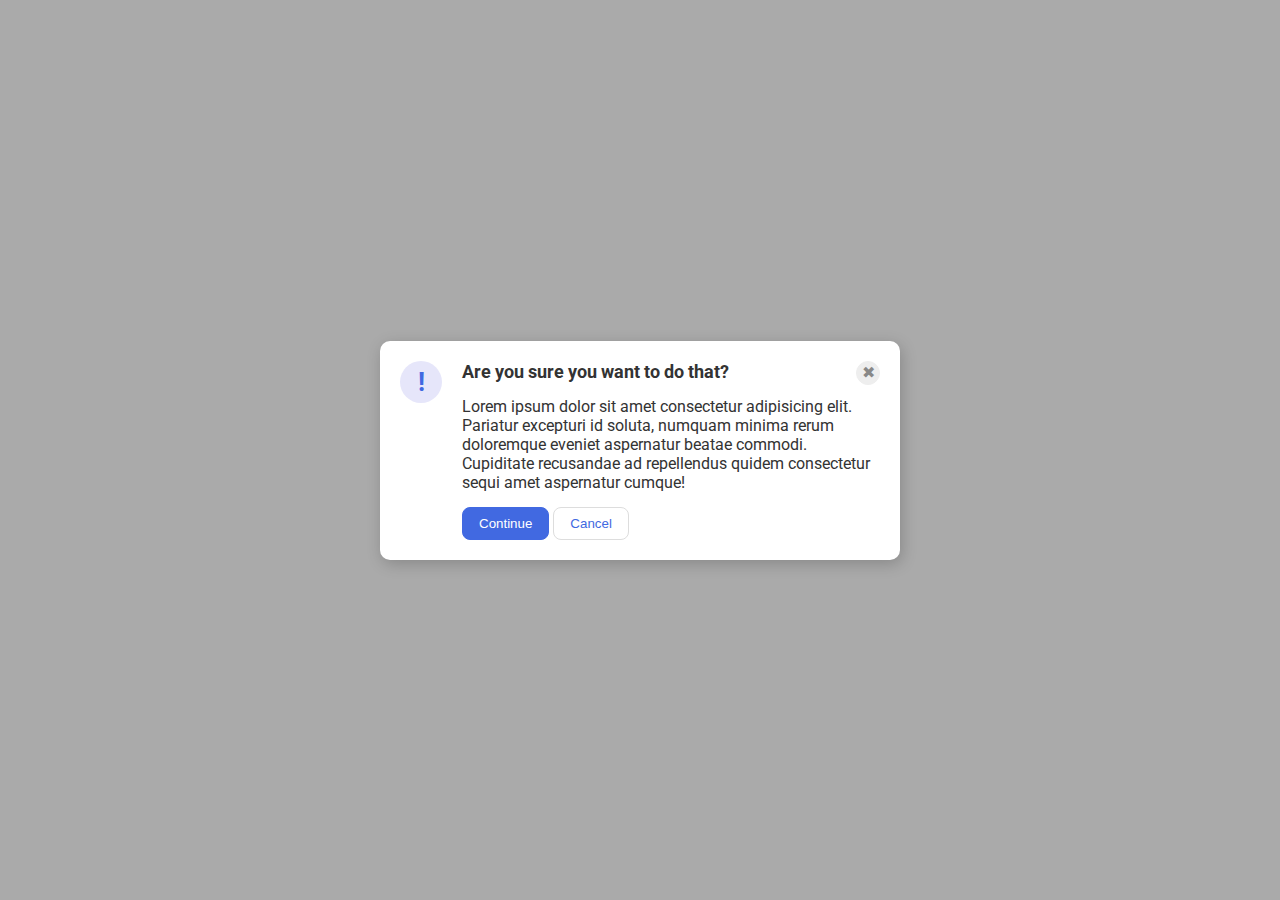
<file: foundations/flex/05-flex-modal/index.html>
<!DOCTYPE html>
<html lang="en">
  <head>
    <meta charset="UTF-8">
    <meta http-equiv="X-UA-Compatible" content="IE=edge">
    <meta name="viewport" content="width=device-width, initial-scale=1.0">
    <link rel="stylesheet" href="style.css">
    <title>Modal</title>
  </head>
  <body>
    <div class="modal">
      <div class="column">
        <div class="icon">!</div>
      </div>
      <div class="column">
        <div class="first-row">
          <div class="header">Are you sure you want to do that?</div>
          <button class="close-button">✖</button>
        </div>
        <div class="text">Lorem ipsum dolor sit amet consectetur adipisicing elit. Pariatur excepturi id soluta, numquam minima rerum doloremque eveniet aspernatur beatae commodi. Cupiditate recusandae ad repellendus quidem consectetur sequi amet aspernatur cumque!</div>
        <div class="buttons">
          <button class="continue">Continue</button>
          <button class="cancel">Cancel</button>
        </div>
      </div>
    </div>
  </body>
</html>
</file>
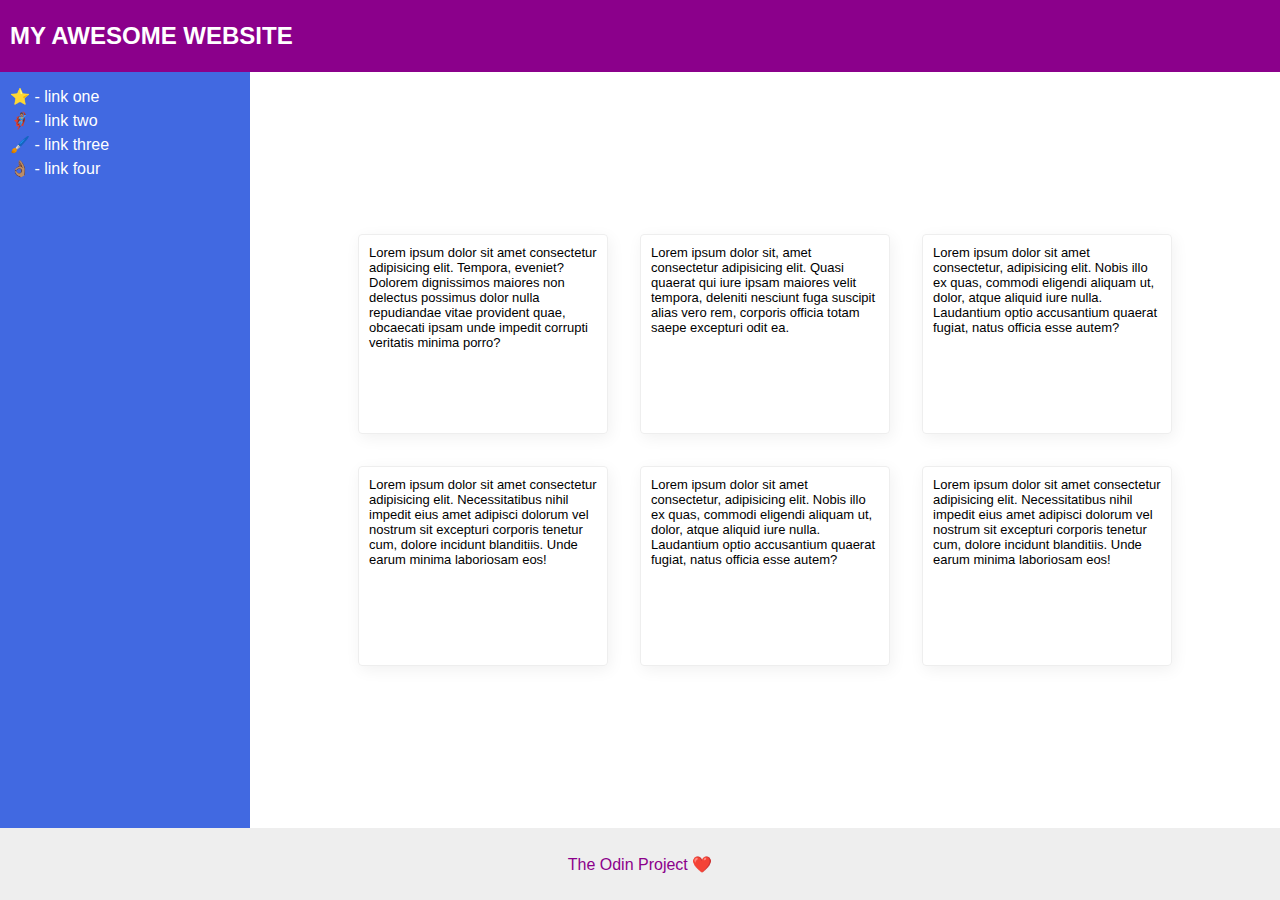
<file: foundations/flex/07-flex-layout-2/index.html>
<!DOCTYPE html>
<html lang="en">
  <head>
    <meta charset="UTF-8">
    <meta http-equiv="X-UA-Compatible" content="IE=edge">
    <meta name="viewport" content="width=device-width, initial-scale=1.0">
    <title>The Holy Grail</title>
    <link rel="stylesheet" href="style.css">
  </head>
  <body>
    <div class="header">
      MY AWESOME WEBSITE
    </div>

    <div class="main">
      <div class="sidebar">
        <ul>
          <li><a href="#">⭐ - link one</a></li>
          <li><a href="#">🦸🏽‍♂️ - link two</a></li>
          <li><a href="#">🖌️ - link three</a></li>
          <li><a href="#">👌🏽 - link four</a></li>
        </ul>
      </div>
      <div class="content">
        <div class="card">Lorem ipsum dolor sit amet consectetur adipisicing elit. Tempora, eveniet? Dolorem dignissimos maiores non delectus possimus dolor nulla repudiandae vitae provident quae, obcaecati ipsam unde impedit corrupti veritatis minima porro?</div>
        <div class="card">Lorem ipsum dolor sit, amet consectetur adipisicing elit. Quasi quaerat qui iure ipsam maiores velit tempora, deleniti nesciunt fuga suscipit alias vero rem, corporis officia totam saepe excepturi odit ea.</div>
        <div class="card">Lorem ipsum dolor sit amet consectetur, adipisicing elit. Nobis illo ex quas, commodi eligendi aliquam ut, dolor, atque aliquid iure nulla. Laudantium optio accusantium quaerat fugiat, natus officia esse autem?</div>
        <div class="card">Lorem ipsum dolor sit amet consectetur adipisicing elit. Necessitatibus nihil impedit eius amet adipisci dolorum vel nostrum sit excepturi corporis tenetur cum, dolore incidunt blanditiis. Unde earum minima laboriosam eos!</div>
        <div class="card">Lorem ipsum dolor sit amet consectetur, adipisicing elit. Nobis illo ex quas, commodi eligendi aliquam ut, dolor, atque aliquid iure nulla. Laudantium optio accusantium quaerat fugiat, natus officia esse autem?</div>
        <div class="card">Lorem ipsum dolor sit amet consectetur adipisicing elit. Necessitatibus nihil impedit eius amet adipisci dolorum vel nostrum sit excepturi corporis tenetur cum, dolore incidunt blanditiis. Unde earum minima laboriosam eos!</div>
      </div>
    </div>

    <div class="footer">
      The Odin Project ❤️
    </div>
  </body>
</html>
</file>
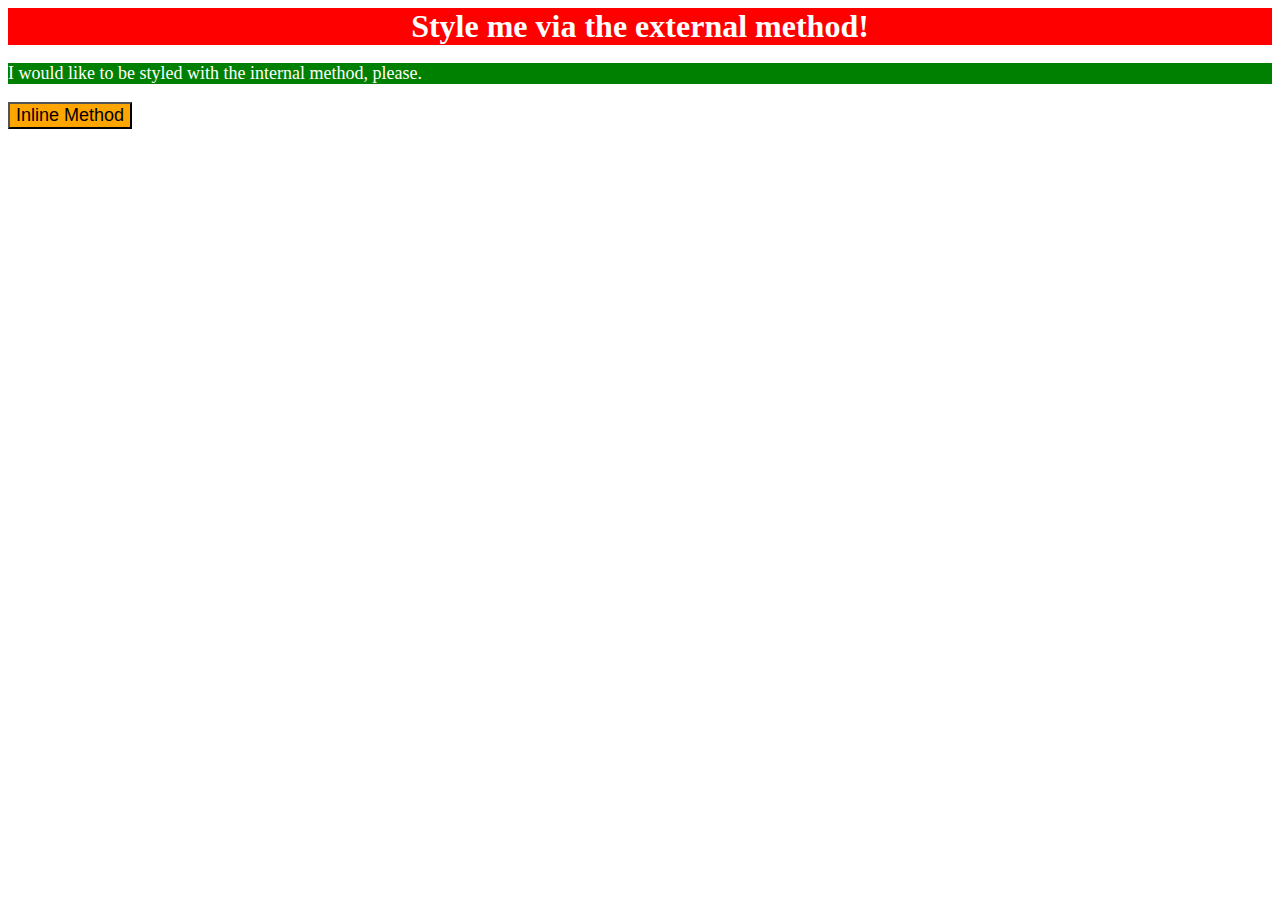
<file: foundations/intro-to-css/01-css-methods/index.html>
<!DOCTYPE html>
<html lang="en">
  <head>
    <meta charset="UTF-8">
    <meta http-equiv="X-UA-Compatible" content="IE=edge">
    <meta name="viewport" content="width=device-width, initial-scale=1.0">
    <link rel="stylesheet" href="style.css">
    <title>Methods for Adding CSS</title>
    <style>
      p {
        background-color: green;
        color: white;
        font-size: 18px;
      }
    </style>
  </head>

  <body>
    <div>Style me via the external method!</div>
    <p>I would like to be styled with the internal method, please.</p>
    <button style="background-color: orange; font-size: 18px;">Inline Method</button>
  </body>
</html>
</file>
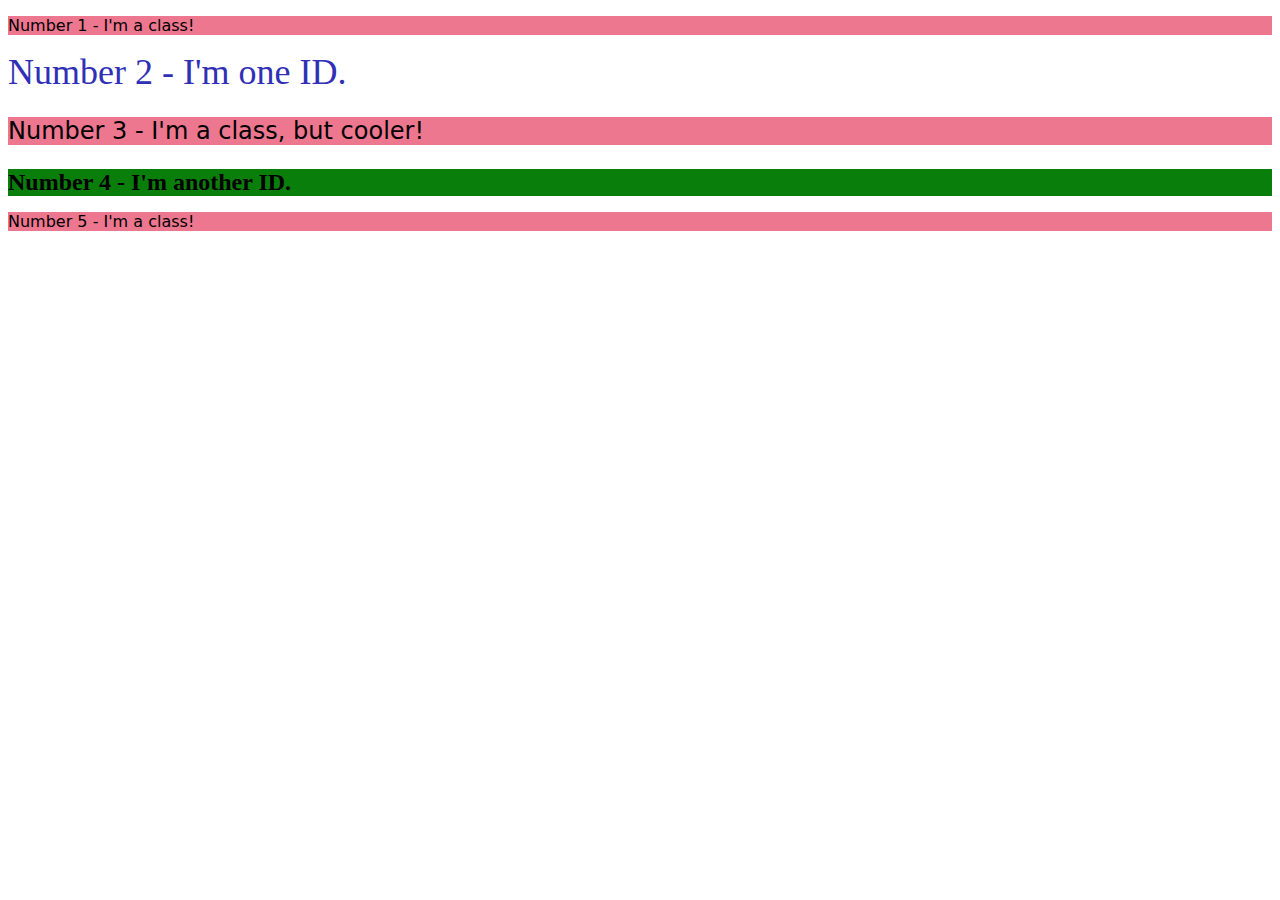
<file: foundations/intro-to-css/02-class-id-selectors/index.html>
<!DOCTYPE html>
<html lang="en">
  <head>
    <meta charset="UTF-8">
    <meta http-equiv="X-UA-Compatible" content="IE=edge">
    <meta name="viewport" content="width=device-width, initial-scale=1.0">
    <title>Class and ID Selectors</title>
    <link rel="stylesheet" href="style.css">
  </head>
  <body>
    <p class="odd">Number 1 - I'm a class!</p>
    <div id="blue">Number 2 - I'm one ID.</div>
    <p class="odd" id="cool">Number 3 - I'm a class, but cooler!</p>
    <div id="green">Number 4 - I'm another ID.</div>
    <p class="odd">Number 5 - I'm a class!</p>
  </body>
</html>
</file>
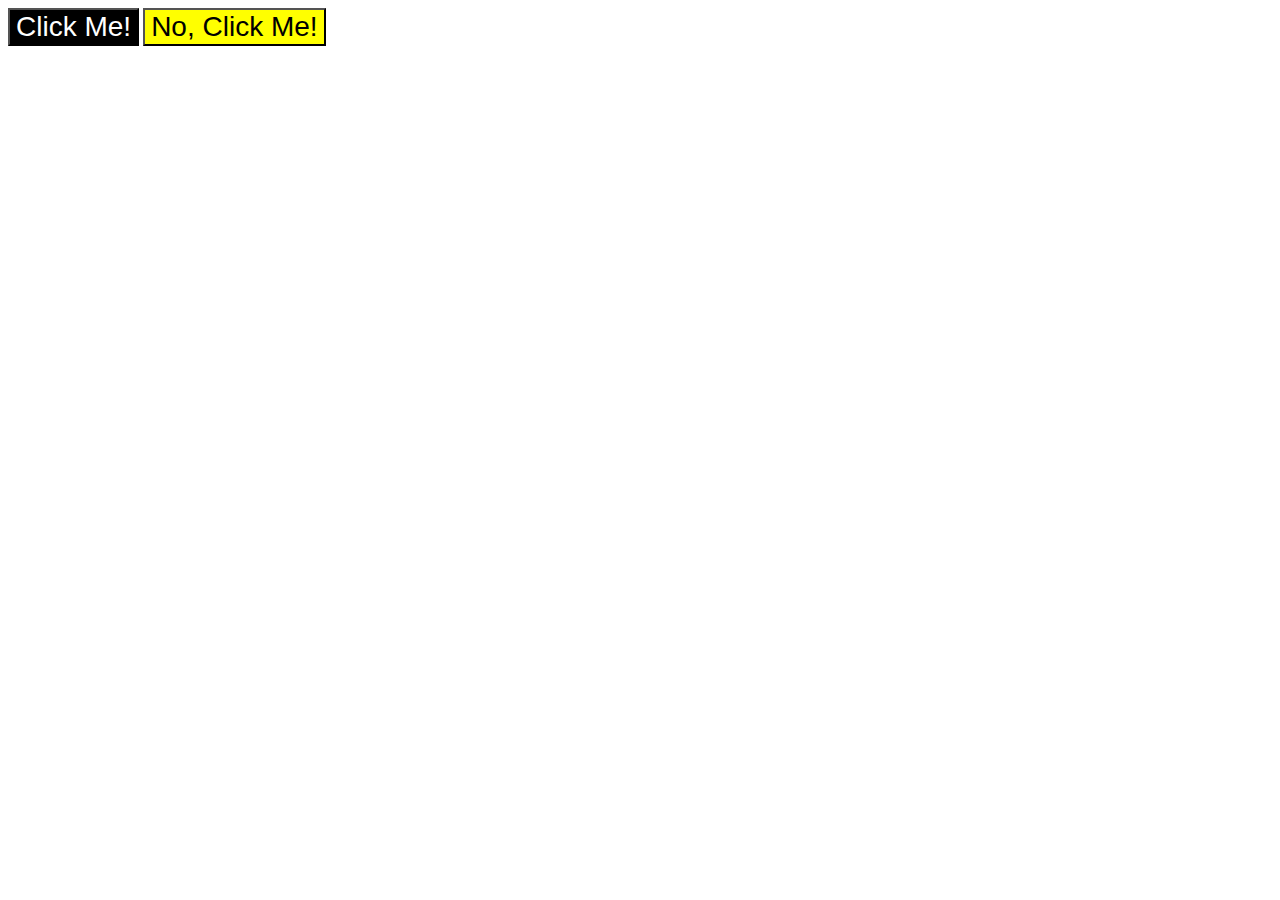
<file: foundations/intro-to-css/03-grouping-selectors/index.html>
<!DOCTYPE html>
<html lang="en">
  <head>
    <meta charset="UTF-8">
    <meta http-equiv="X-UA-Compatible" content="IE=edge">
    <meta name="viewport" content="width=device-width, initial-scale=1.0">
    <title>Grouping Selectors</title>
    <link rel="stylesheet" href="style.css">
  </head>
  <body>
    <button class="button1">Click Me!</button>
    <button class="button2">No, Click Me!</button>
  </body>
</html>
</file>
<file: foundations/flex/05-flex-modal/style.css>
@import url('https://fonts.googleapis.com/css2?family=Roboto:wght@400;700&display=swap');

html, body {
  height: 100%;
}

body {
  font-family: Roboto, sans-serif;
  margin: 0;
  background: #aaa;
  color: #333;
  /* I'll give you this one for free lol */
  display: flex;
  align-items: center;
  justify-content: center;
}

.modal {
  background: white;
  width: 480px;
  border-radius: 10px;
  box-shadow: 2px 4px 16px rgba(0,0,0,.2);
  display: flex;
  flex-direction: row;
  padding: 20px;
  gap: 20px;
}

.column {
  display: flex;
  flex-direction: column;
}

.first-row {
  display: flex;
  flex-direction: row;
  justify-content: space-between;
}

.buttons {
  flex-direction: column;
  margin-top: 15px;
}

.header {
  font-weight: bold;
  font-size: large;
  margin-bottom: 15px;
}

.icon {
  color: royalblue;
  font-size: 26px;
  font-weight: 700;
  background: lavender;
  width: 42px;
  height: 42px;
  border-radius: 50%;
  display: flex;
  align-items: center;
  justify-content: center;
}

.close-button {
  background: #eee;
  border-radius: 50%;
  color: #888;
  font-weight: 400;
  font-size: 16px;
  height: 24px;
  width: 24px;
  display: flex;
  align-items: center;
  justify-content: center;
  border: 1px solid #eee;
  padding: 0;
}

button {
  cursor: pointer;
  padding: 8px 16px;
  border-radius: 8px;
}

button.continue {
  background: royalblue;
  border: 1px solid royalblue;
  color: white;
}

button.cancel {
  background: white;
  border: 1px solid #ddd;
  color: royalblue;
}
</file>
<file: foundations/flex/07-flex-layout-2/style.css>
* {
  margin: 0;
  padding: 0;
  box-sizing: border-box;
}

body {
  font-family: -apple-system, BlinkMacSystemFont, 'Segoe UI', Roboto, Oxygen, Ubuntu, Cantarell, 'Open Sans', 'Helvetica Neue', sans-serif;
  margin: 0;
  min-height: 100vh;
  display: flex;
  flex-direction: column;
}

.header {
  height: 72px;
  background: darkmagenta;
  color: white;
  font-weight: bold;
  font-size: x-large;
  display: flex;
  align-items: center;
  padding: 10px;
  flex-shrink: 0;
}

.footer {
  height: 72px;
  background: #eee;
  color: darkmagenta;
  display: flex;
  flex-direction: column;
  align-items: center;
  justify-content: center;
}

.main {
  display: flex;
  flex: 1;
}

.sidebar {
  width: 250px;
  background: royalblue;
  box-sizing: border-box;
  padding: 10px;
  padding-right: 20px;
  flex-shrink: 0;
}

li,
a {
  text-decoration: none;
  color: white;
  padding-top: 5px;
  font-size: medium;
}

.content {
  display: flex;
  flex-wrap: wrap;
  align-content: center;
  justify-content: center;
  margin: 20px;
  gap: 32px;
}

.card {
  border: 1px solid #eee;
  box-shadow: 2px 4px 16px rgba(0,0,0,.06);
  border-radius: 4px;
  height: 200px;
  flex-basis: 250px;
  padding: 10px;
  font-size: small;
}
</file>
<file: foundations/intro-to-css/01-css-methods/style.css>
div {
    background-color: red;
    color: white;
    font-size: 32px;
    text-align: center;
    font-weight: bold;
}
</file>
<file: foundations/intro-to-css/02-class-id-selectors/style.css>
/* Add CSS Styling */
.odd {
    background-color: rgb(237, 119, 143);
    font-family: Verdana, "Dejavu Sans", sans-serif;
}

#blue {
    color: rgb(48, 48, 182);
    font-size: 36px;
}

.odd#cool {
    font-size: 24px;
}

#green {
    background-color: rgb(10, 126, 10);
    font-size: 24px;
    font-weight: bold;
}
</file>
<file: foundations/intro-to-css/03-grouping-selectors/style.css>
/* Add CSS Styling */
.button1,
.button2 {
    font-size: 28px;
    font-family: "Helvetica", "Times New Roman", sans-serif;
}

.button1 {
    background-color: black;
    color: white;
}

.button2 {
    background-color: yellow;
}
</file>
